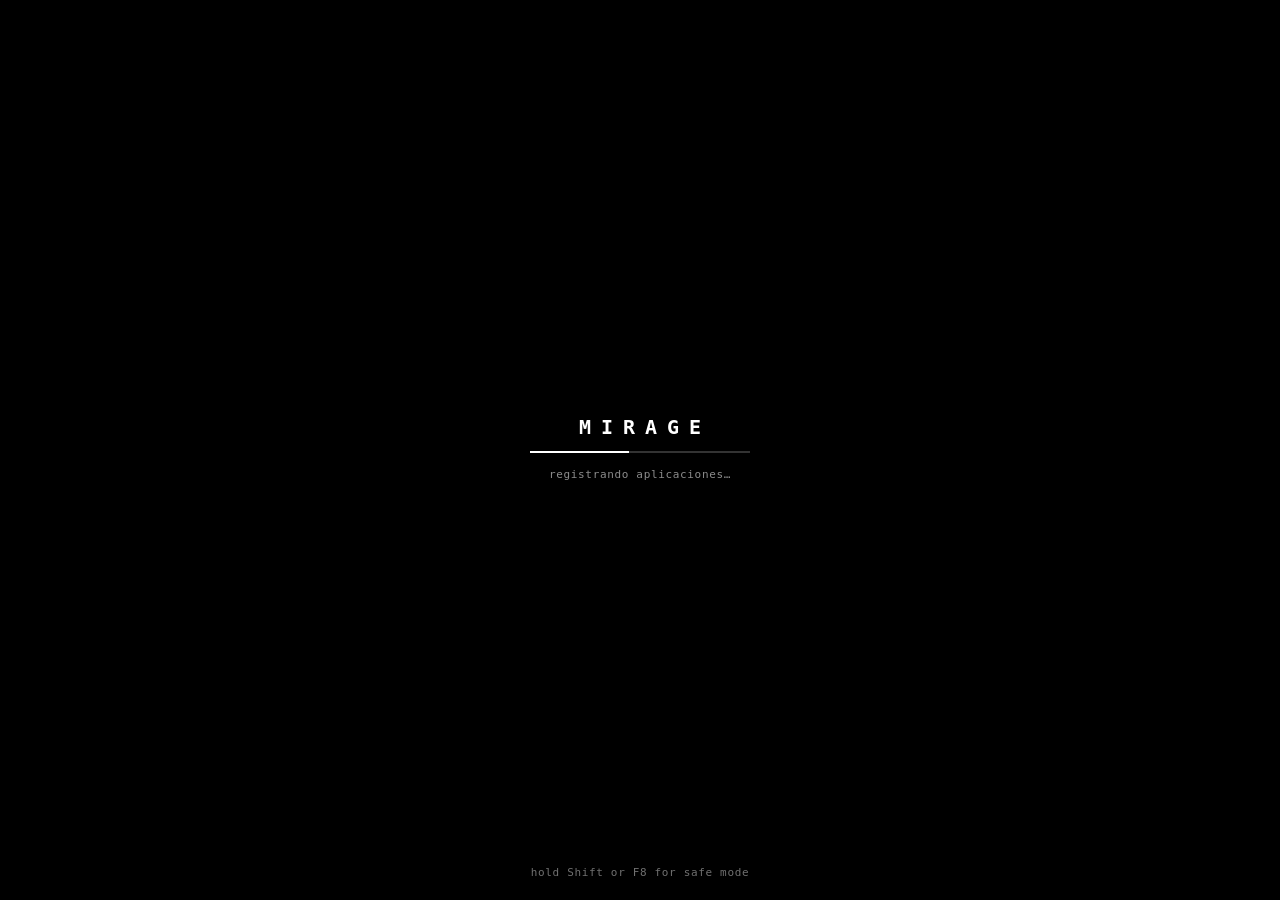
<file: index.html>
<!doctype html>
<html lang="en">
<head>
<meta charset="utf-8">
<meta name="viewport" content="width=device-width, initial-scale=1">
<title>Mirage</title>
<link rel="stylesheet" href="mirage/fabric.css">
</head>
<body>
<div id="mirage-root">
  <div id="world"><div id="plane"></div></div>
  <div id="chrome"></div>
  <div id="overlay"></div>
  <div id="splash">
    <div class="sp-name">Mirage</div>
    <div class="sp-bar"><i id="sp-fill"></i></div>
    <div class="sp-step" id="sp-step">starting</div>
    <div class="sp-hint">hold Shift or F8 for safe mode</div>
  </div>
</div>
<script src="mirage/substrate.js"></script>
<script src="mirage/cells.js"></script>
<script src="mirage/ignition.js"></script>
</body>
</html>
</file>
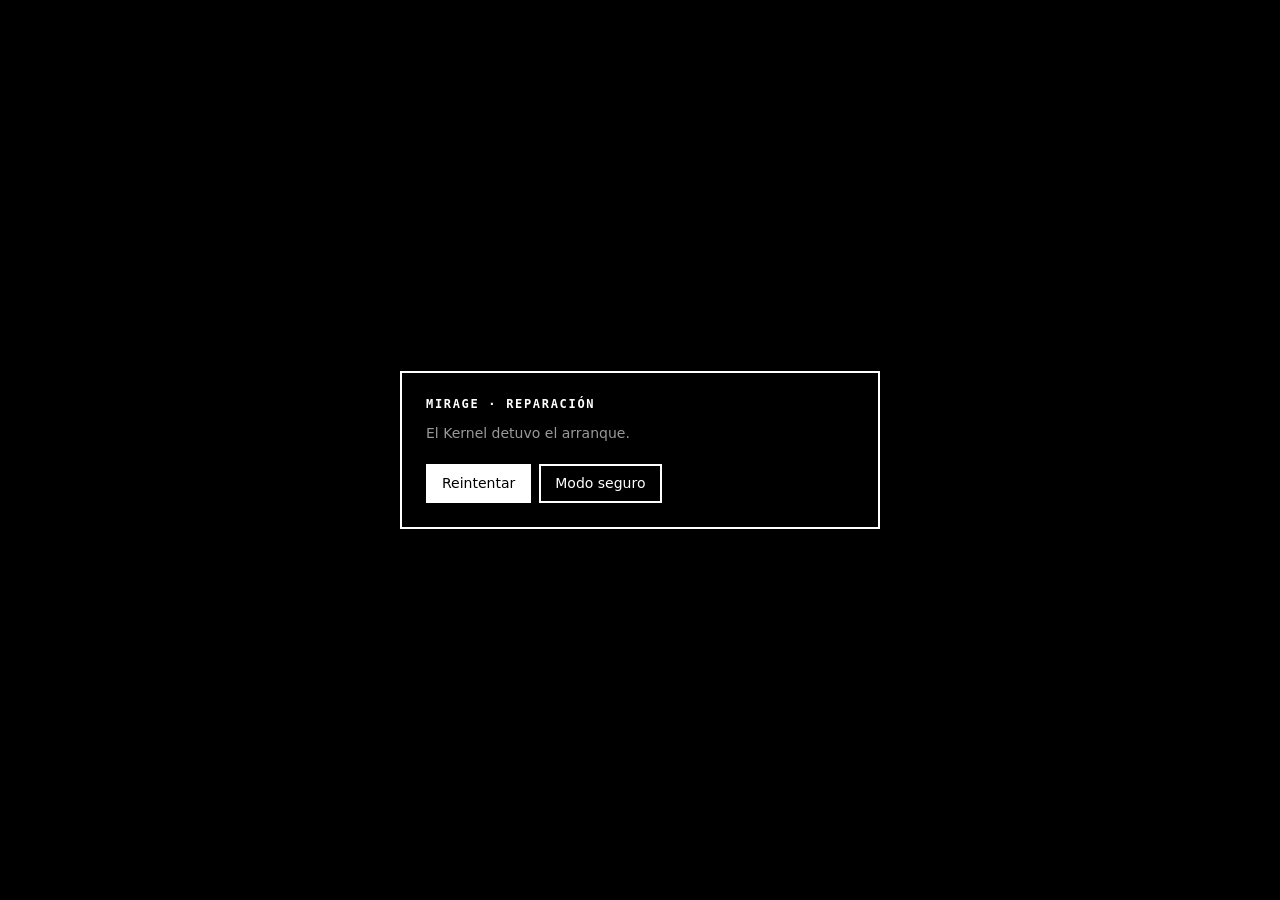
<file: repairboot.html>
<!doctype html>
<html lang="es"><head><meta charset="utf-8"><meta name="viewport" content="width=device-width, initial-scale=1">
<title>Mirage · Reparación</title>
<style>
  *{box-sizing:border-box;border-radius:0}
  body{margin:0;min-height:100vh;display:grid;place-items:center;background:#000;color:#fff;font:14px/1.5 ui-sans-serif,system-ui,sans-serif}
  main{width:min(480px,92vw);padding:24px;border:2px solid #fff}
  h1{margin:0 0 12px;font:600 12px/1.2 ui-monospace,Consolas,monospace;letter-spacing:.14em;text-transform:uppercase}
  p{margin:6px 0;color:rgba(255,255,255,.6)} code{color:#fff}
  button{margin:14px 8px 0 0;padding:7px 14px;border:2px solid #fff;background:transparent;color:#fff;cursor:pointer;font:inherit}
  button:hover,button.p{background:#fff;color:#000}
</style></head><body>
<main>
  <h1>Mirage · reparación</h1>
  <p id="why">El Kernel detuvo el arranque.</p>
  <button class="p" id="retry">Reintentar</button><button id="safe">Modo seguro</button>
</main>
<script>
  try {
    var f = JSON.parse(sessionStorage.getItem('huebos_boot_failure') || 'null');
    if (f) document.getElementById('why').innerHTML = 'Motivo: <code>' + f.reason + '</code>' + (f.message ? ' — ' + f.message : '');
  } catch (e) {}
  document.getElementById('retry').onclick = function () { sessionStorage.removeItem('huebos_boot_failure'); location.href = 'index.html'; };
  document.getElementById('safe').onclick = function () { sessionStorage.setItem('huebos_safe_mode', '1'); location.href = 'index.html'; };
</script>
</body></html>
</file>
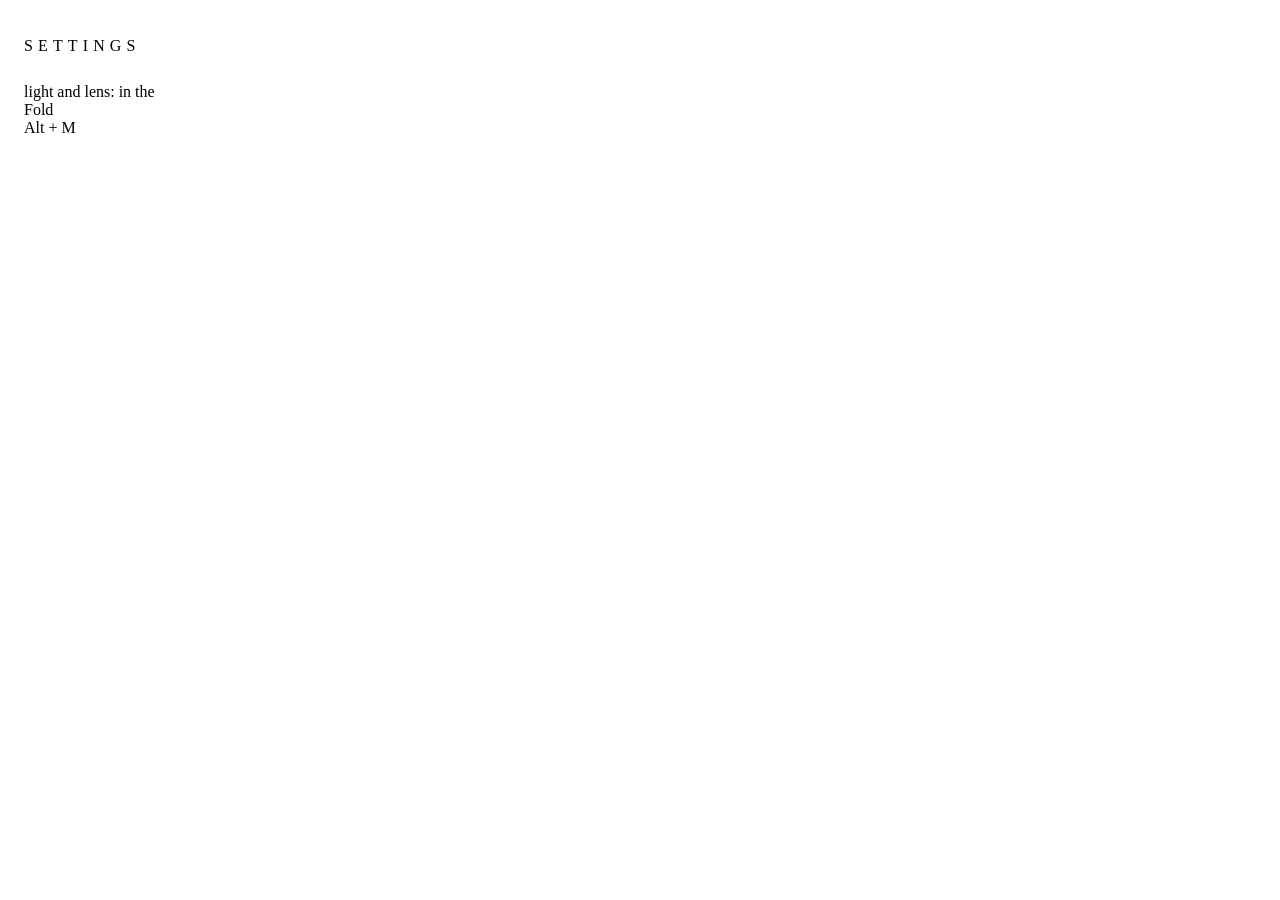
<file: apps/ajustes.html>
<!doctype html>
<html><head><meta charset="utf-8"><title>Settings</title>
<script type="application/json" id="wos-manifest">
{ "id": "config", "name": "Settings", "version": "0.3.0",
  "icon": "<svg xmlns='http://www.w3.org/2000/svg' viewBox='0 0 24 24'><path d='M4 7h9M19 7h1M4 17h1M11 17h9'/><circle cx='16' cy='7' r='2.5'/><circle cx='8' cy='17' r='2.5'/></svg>",
  "category": "system", "description": "The system notebook: profile, motion, covenants, shortcuts and status",
  "keywords": ["settings", "preferences", "configuration", "user", "profile", "permissions", "animations", "shortcuts"], "permissions": ["system.config"],
  "singleton": true, "winWidth": 680, "winHeight": 460 }
</script>
<style>
  html,body{overflow:hidden}
  body{display:flex}
  /* spine with tabs */
  .spine{width:176px;flex:none;display:flex;flex-direction:column;padding:16px 0;border-right:var(--bw) dashed var(--edge)}
  .spine h1{padding:0 16px 14px;font:600 12px/1 var(--mono);letter-spacing:.32em;text-transform:uppercase}
  .tab{display:flex;gap:10px;align-items:center;width:100%;padding:10px 16px;border:0;border-left:calc(var(--bw) * 2) solid transparent;
    text-align:left;font:12px/1 var(--mono);letter-spacing:.08em;text-transform:uppercase;color:var(--ink2)}
  /* marker: a dash; the selected tab shrinks it into a dot, the one before grows back into a dash */
  .dash{display:flex;align-items:center;justify-content:center;flex:none;width:18px;height:calc(var(--bw) * 3)}
  .dash i{display:block;width:100%;height:var(--bw);background:currentColor;opacity:.6;
    transition:width .28s cubic-bezier(.65,0,.35,1),height .28s cubic-bezier(.65,0,.35,1),opacity .28s}
  .tab.on .dash i{width:calc(var(--bw) * 3);height:calc(var(--bw) * 3);opacity:1}
  .tab:hover:not(:disabled){color:var(--ink);border-left-color:var(--edge)}
  .tab.on{background:transparent;color:var(--ink);border-left-color:var(--ink)}
  .sp{flex:1}
  .note{padding:0 16px;font:11px/1.5 var(--mono);color:var(--ink2)}
  /* page with ruled lines that draw themselves */
  .page{flex:1;min-width:0;overflow:auto;padding:20px 26px 30px}
  .page h2{margin:0 0 4px;font:600 20px/1.1 var(--mono);letter-spacing:.04em}
  .sub{margin:0 0 14px;color:var(--ink2);font:12px/1.5 var(--mono)}
  .line{position:relative;display:flex;align-items:center;gap:16px;min-height:52px;padding:10px 0}
  .line::after{content:"";position:absolute;left:0;right:0;bottom:0;border-bottom:var(--bw) dashed var(--line);
    transform-origin:left;animation:rule .45s cubic-bezier(.2,.8,.2,1) both;animation-delay:calc(var(--n, 0) * 70ms)}
  @keyframes rule{from{transform:scaleX(0)}}
  .hint{margin-top:2px;font:11px/1.4 var(--mono);color:var(--ink2)}
  .seal{width:56px;height:56px;flex:none;display:flex;align-items:center;justify-content:center;border:var(--bw) solid var(--ink);font:600 22px/1 var(--mono);transform:rotate(-3deg)}
  .row input{width:190px}
  /* switch */
  .sw{position:relative;width:46px;height:24px;padding:0;flex:none;border:var(--bw) solid var(--ink)}
  .sw::after{content:"";position:absolute;top:50%;left:4px;width:12px;height:12px;margin-top:-6px;background:var(--ink);transition:left .15s}
  .sw.on{background:var(--ink)} .sw.on::after{left:calc(100% - 16px);background:var(--bg)}
  .opts{display:flex}
  .opts button{margin:0 calc(var(--bw) * -1) 0 0}
  .kv{display:grid;grid-template-columns:auto 1fr;gap:8px 22px;font:12px/1.4 var(--mono);margin-top:6px}
  .kv span:nth-child(odd){color:var(--ink2);text-transform:uppercase;letter-spacing:.06em}
  .keys{display:grid;grid-template-columns:auto 1fr;gap:10px 20px;align-items:baseline;margin-top:6px;font-size:13px}
  kbd{display:inline-block;padding:0 6px;border:var(--bw) solid var(--edge);font:11px/1.6 var(--mono)}
  .pact{display:flex;align-items:center;gap:8px;padding:10px 0;border-bottom:var(--bw) dashed var(--line);flex-wrap:wrap}
  .pact .tag{cursor:pointer} .pact .tag:hover{background:var(--ink);color:var(--cell-bg);border-color:var(--ink)}
</style></head>
<body>
  <nav class="spine"><h1>Settings</h1><div id="tabs"></div><div class="sp"></div>
    <div class="note">light and lens: in the Fold<br>Alt + M</div></nav>
  <main class="page" id="page"></main>
<script>
  const $ = id => document.getElementById(id);
  const E = s => String(s ?? '').replace(/[&<>"']/g, c => ({ '&': '&amp;', '<': '&lt;', '>': '&gt;', '"': '&quot;', "'": '&#39;' }[c]));
  const DESC = { 'fs.read': 'read files', 'fs.write': 'write files', 'fs.delete': 'delete files', 'notifications.send': 'alerts', 'proc.kill': 'close processes', 'system.config': 'settings', 'app.install': 'install' };
  const KEYS = [['Ctrl + Space', 'opens the Wish'], ['Alt + M', 'opens the Fold (menu)'], ['any letter', 'types straight into the Wish'],
    ['Esc', 'see the whole table'], ['+  −  0', 'zoom the Table; 0 goes back to 100 %'], ['← ↑ → ↓', 'pan the Table'],
    ['double click', 'on a bar: enter the cell · on the background: see all'], ['Shift / F8', 'at startup: safe mode']];
  const TABS = [['profile', 'Profile'], ['motion', 'Motion'], ['covenants', 'Covenants'], ['shortcuts', 'Shortcuts'], ['system', 'System']];
  const fmtUp = s => s < 60 ? s + ' s' : s < 3600 ? Math.floor(s / 60) + ' min' : Math.floor(s / 3600) + ' h ' + Math.floor(s % 3600 / 60) + ' min';

  const head = (t, s) => `<h2>${t}</h2><p class="sub">${s}</p>`;
  const line = (n, label, hint, ctl) => `<div class="line" style="--n:${n}"><div class="grow"><div>${label}</div>${hint ? `<div class="hint">${hint}</div>` : ''}</div>${ctl}</div>`;
  const sw = (k, on) => `<button class="sw${on ? ' on' : ''}" data-sw="${k}" role="switch" aria-checked="${on}"></button>`;

  async function infoHtml() {
    const i = await Mirage.sys.info();
    return [['kernel', i.kernel], ['build', i.build], ['mirage', i.mirage], ['session', '#' + i.session.count], ['uptime', fmtUp(i.uptime)],
      ['cells / catalog', `${i.cells} / ${i.apps}`], ['safe mode', i.safeMode ? 'yes' : 'no']].map(([k, v]) => `<span>${k}</span><span>${E(v)}</span>`).join('');
  }

  const PAGES = {
    async profile() {
      const u = await Mirage.sys.profile();
      const ini = (u?.name || '?').trim().slice(0, 2).toUpperCase();
      return head('Profile', 'who you are to the system') +
        `<div class="line" style="--n:0"><div class="seal">${E(ini)}</div><div class="grow"><b>${E(u?.name || 'no session')}</b><div class="hint">role ${E(u?.role || '—')} · id ${E(u?.id || '—')}</div></div></div>` +
        line(1, 'Name', 'shown in the Pulse and on the Lock screen', `<div class="row"><input id="nm" value="${E(u?.name || '')}" maxlength="40"><button id="sv" class="primary">Save</button></div>`);
    },
    async motion() {
      const on = (await Mirage.store.get('anim', true)) !== false, sp = +(await Mirage.store.get('speed', 1)) || 1;
      return head('Motion', 'how cells appear and go away') +
        line(0, 'Animations', 'dot → line → sheet, and back when closing', sw('anim', on)) +
        line(1, 'Speed', '1× = half a second', `<div class="opts">${[0.5, 1, 1.5, 2].map(v => `<button class="${v === sp ? 'on' : ''}" data-speed="${v}">${v}×</button>`).join('')}</div>`) +
        line(2, 'Reduced motion', 'if your system asks for it, animations switch off by themselves', '<span class="tag">automatic</span>');
    },
    async covenants() {
      const g = (await Mirage.sys.grants()).filter(x => x.granted.length || x.requested.length);
      return head('Covenants', 'what each third-party cell may do') + (g.length
        ? g.map(x => `<div class="pact"><b>${E(x.name)}</b>${x.granted.map(p => `<span class="tag" data-app="${E(x.appId)}" data-perm="${E(p)}" title="Revoke">${E(DESC[p] || p)} ×</span>`).join('')}${x.requested.map(p => `<span class="tag" style="opacity:.5">asked: ${E(DESC[p] || p)}</span>`).join('')}</div>`).join('')
        : '<p class="muted" style="font:12px var(--mono)">no third-party cell has asked for anything</p>');
    },
    async shortcuts() { return head('Shortcuts', 'the whole system at a glance') + `<div class="keys">${KEYS.map(([k, d]) => `<span><kbd>${k}</kbd></span><span>${d}</span>`).join('')}</div>`; },
    async system() { return head('System', 'live status') + `<div class="kv" id="info">${await infoHtml()}</div>`; },
  };

  let cur = 'profile', seq = 0;
  async function show() {
    const my = ++seq;
    /* built once and only toggled afterwards, so the dash ↔ dot transition can play */
    if (!$('tabs').children.length) $('tabs').innerHTML = TABS.map(([id, n]) => `<button class="tab" data-tab="${id}"><span class="dash"><i></i></span>${n}</button>`).join('');
    $('tabs').querySelectorAll('.tab').forEach(b => b.classList.toggle('on', b.dataset.tab === cur));
    const html = await PAGES[cur]();
    if (my !== seq) return;
    $('page').innerHTML = html; $('page').scrollTop = 0;
  }

  document.addEventListener('click', async e => {
    const t = e.target.closest('[data-tab],[data-sw],[data-speed],[data-perm],#sv'); if (!t) return;
    try {
      if (t.dataset.tab) { cur = t.dataset.tab; show(); }
      else if (t.dataset.sw) { const nv = !t.classList.contains('on'); await Mirage.store.set(t.dataset.sw, nv); t.classList.toggle('on', nv); t.setAttribute('aria-checked', nv); }
      else if (t.dataset.speed) { await Mirage.store.set('speed', +t.dataset.speed); document.querySelectorAll('[data-speed]').forEach(b => b.classList.toggle('on', b === t)); }
      else if (t.dataset.perm) { await Mirage.sys.revoke(t.dataset.app, t.dataset.perm); show(); }
      else if (t.id === 'sv') { await Mirage.sys.updateProfile({ name: $('nm').value }); show(); }
    } catch (err) { alert(err.message); }
  });

  Mirage.ready.then(() => {
    show();
    setInterval(async () => { if (cur === 'system' && $('info')) $('info').innerHTML = await infoHtml(); }, 5000);
    Mirage.on('k:permissions:granted', () => cur === 'covenants' && show());
    Mirage.on('k:permissions:revoked', () => cur === 'covenants' && show());
  });
</script></body></html>
</file>
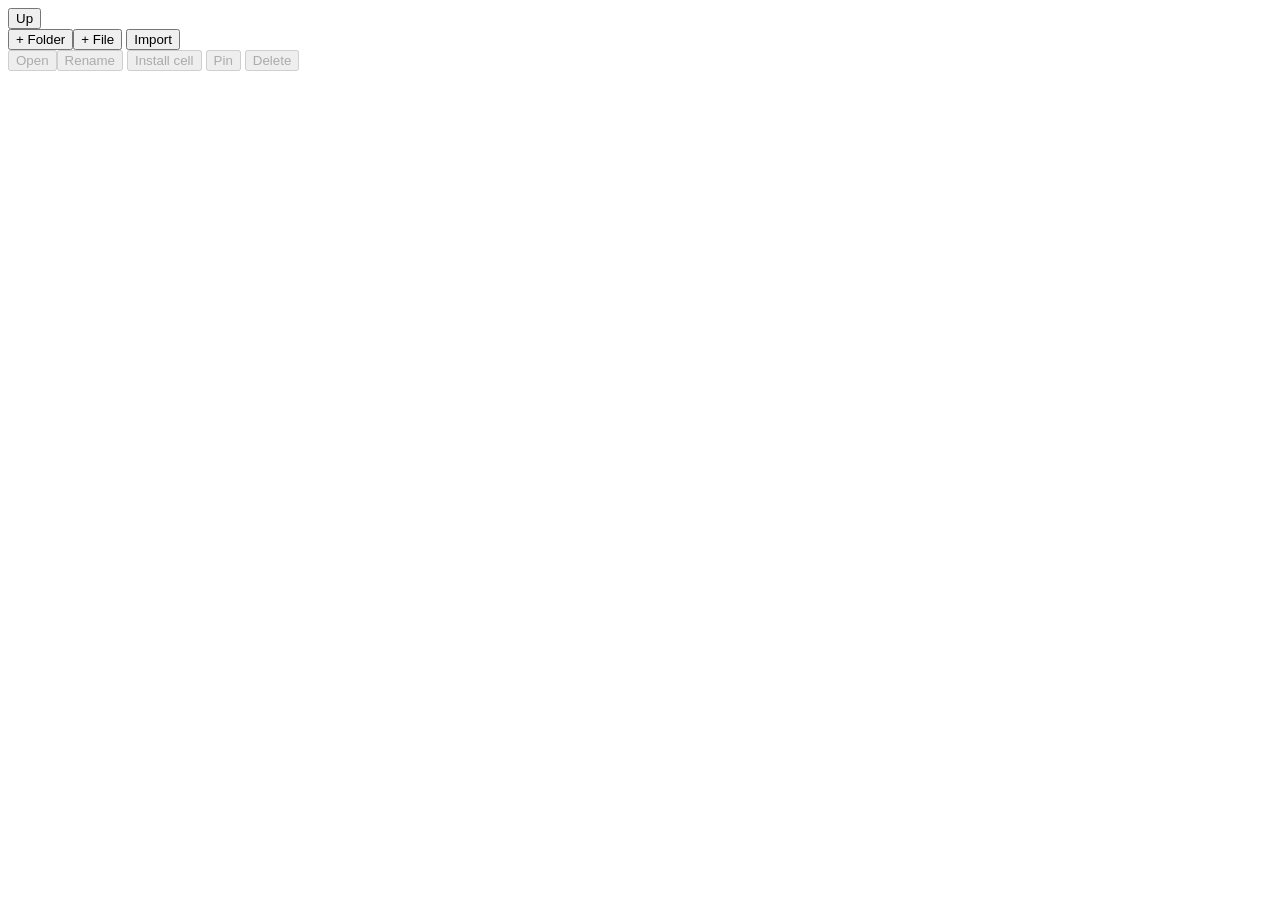
<file: apps/archivos.html>
<!doctype html>
<html><head><meta charset="utf-8"><title>Files</title>
<script type="application/json" id="wos-manifest">
{ "id": "files", "name": "Files", "version": "0.2.0",
  "icon": "<svg xmlns='http://www.w3.org/2000/svg' viewBox='0 0 24 24'><path d='M3 6h7l2 2h9v11H3z'/></svg>",
  "category": "system", "description": "Browse, create, move and install from /device",
  "keywords": ["folders", "explorer", "files", "documents"], "permissions": ["fs.read", "fs.write", "fs.delete"],
  "singleton": false, "winWidth": 640, "winHeight": 460 }
</script>
<style>
  body{display:flex;flex-direction:column}
  #crumbs{flex:1;min-width:0;display:flex;gap:2px;overflow:hidden;font:12px var(--mono)}
  #crumbs a{cursor:pointer;padding:2px 5px;white-space:nowrap} #crumbs a:hover{background:var(--ink);color:var(--cell-bg)}
  #list{flex:1;overflow:auto}
  .it{display:flex;gap:12px;align-items:baseline;padding:6px 14px;cursor:default;user-select:none;border-bottom:var(--bw) solid transparent}
  .it:hover{background:var(--panel)} .it.sel{background:var(--ink);color:var(--cell-bg)}
  .it .k{width:4ch;font:10px var(--mono);letter-spacing:.06em;text-transform:uppercase;opacity:.55}
  .it .n{flex:1;min-width:0;overflow:hidden;text-overflow:ellipsis;white-space:nowrap}
  .it small{font:11px var(--mono);opacity:.6}
  #ask{display:none;gap:8px;padding:8px 10px;border-top:var(--bw) solid var(--ink)} #ask.on{display:flex}
  #ask input{flex:1}
  #empty{padding:30px;font:12px var(--mono)}
  .foot{border-top:var(--bw) solid var(--line);border-bottom:0}
</style></head>
<body>
  <div class="bar">
    <button id="up">Up</button>
    <div id="crumbs"></div>
    <button id="nf">+ Folder</button><button id="nt">+ File</button>
    <button id="up2" title="Import from your computer">Import</button><input id="file" type="file" multiple hidden>
  </div>
  <div id="list"></div>
  <div class="bar foot">
    <button id="open" disabled>Open</button><button id="ren" disabled>Rename</button>
    <button id="inst" disabled title="Register this .html as a cell">Install cell</button>
    <button id="pin" disabled title="Put it on the Table as a scrap">Pin</button>
    <button id="del" class="danger" disabled>Delete</button><span id="msg" class="muted grow" style="text-align:right;font:11px var(--mono)"></span>
  </div>
  <form id="ask"><input id="askin" autocomplete="off"><button class="primary">OK</button><button type="button" id="askx">Cancel</button></form>
<script>
  const $ = id => document.getElementById(id);
  let cwd = '/device', sel = null, items = [];
  const join = (a, b) => (a === '/' ? '' : a) + '/' + b;
  const upOf = p => p.replace(/\/[^/]+$/, '') || '/device';
  const kind = it => it.type === 'dir' ? 'dir' : it.type === 'shortcut' ? 'lnk' : (it.name.split('.').pop().slice(0, 4) || 'file');
  const msg = s => { $('msg').textContent = s || ''; if (s) setTimeout(() => { if ($('msg').textContent === s) $('msg').textContent = ''; }, 3500); };
  const fmt = n => n < 1024 ? n + ' B' : n < 1048576 ? (n / 1024).toFixed(1) + ' KB' : (n / 1048576).toFixed(1) + ' MB';

  async function go(p) {
    cwd = p; sel = null;
    try { items = await Mirage.fs.list(p); } catch (e) { items = []; msg(e.message); }
    render();
    Mirage.cell.setTitle(p === '/device' ? 'Files' : p.split('/').pop());
  }
  function render() {
    const parts = cwd.split('/').filter(Boolean);
    $('crumbs').innerHTML = parts.map((s, i) => `<a data-p="/${parts.slice(0, i + 1).join('/')}">${s}</a>`).join('<span class="muted">/</span>');
    $('list').innerHTML = items.length ? items.map(it =>
      `<div class="it${sel === it.id ? ' sel' : ''}" data-id="${it.id}"><span class="k">${kind(it)}</span><span class="n">${it.name}${it.type === 'dir' ? '/' : ''}</span><small>${it.type === 'dir' ? '' : fmt(it.size)}</small></div>`).join('')
      : '<div id="empty" class="muted">empty folder</div>';
    const cur = items.find(i => i.id === sel);
    $('open').disabled = $('ren').disabled = $('del').disabled = $('pin').disabled = !cur;
    $('inst').disabled = !(cur && /\.html?$/i.test(cur.name));
    $('up').disabled = cwd === '/device';
  }
  const open = async it => { if (it.type === 'dir') go(it.id); else { const r = await Mirage.fs.open(it.id); if (r && r.ok === false) msg('no app for that file type'); } };

  $('list').addEventListener('click', e => { const r = e.target.closest('.it'); sel = r ? r.dataset.id : null; render(); });
  $('list').addEventListener('dblclick', e => { const r = e.target.closest('.it'); if (r) open(items.find(i => i.id === r.dataset.id)); });
  $('crumbs').addEventListener('click', e => { const a = e.target.closest('a'); if (a) go(a.dataset.p); });
  $('up').onclick = () => go(upOf(cwd));
  $('open').onclick = () => open(items.find(i => i.id === sel));

  /* Inline mini-dialog (native prompt() would break the aesthetic) */
  function ask(label, def = '') {
    return new Promise(res => {
      $('ask').classList.add('on'); $('askin').placeholder = label; $('askin').value = def; $('askin').focus(); $('askin').select();
      const done = v => { $('ask').classList.remove('on'); $('ask').onsubmit = $('askx').onclick = null; res(v); };
      $('ask').onsubmit = e => { e.preventDefault(); done($('askin').value.trim() || null); };
      $('askx').onclick = () => done(null);
    });
  }
  const guard = f => async (...a) => { try { await f(...a); } catch (e) { msg(e.message); } };
  $('nf').onclick = guard(async () => { const n = await ask('folder name'); if (n) await Mirage.fs.mkdir(join(cwd, n)); });
  $('nt').onclick = guard(async () => { const n = await ask('file name', 'new.txt'); if (n) await Mirage.fs.write(join(cwd, n), ''); });
  $('ren').onclick = guard(async () => {
    const it = items.find(i => i.id === sel); const n = await ask('new name', it.name);
    if (n && n !== it.name) await Mirage.fs.move(it.id, join(cwd, n));
  });
  $('del').onclick = guard(async () => {
    const it = items.find(i => i.id === sel); const n = await ask(`type "delete" to remove ${it.name}`);
    if (n === 'delete') await Mirage.fs.remove(it.id, true);
  });
  $('inst').onclick = guard(async () => { const r = await Mirage.cell.install(sel); msg(`cell installed: ${r.name}`); });
  $('pin').onclick = guard(async () => { await Mirage.scraps.pin(sel); msg('pinned to the table'); });
  $('up2').onclick = () => $('file').click();
  $('file').onchange = guard(async () => {
    for (const f of $('file').files) {
      const path = join(cwd, f.name);
      if (/^text\/|json|javascript|xml/.test(f.type) || /\.(txt|md|js|json|html?|css|csv|log)$/i.test(f.name)) await Mirage.fs.write(path, await f.text());
      else await Mirage.fs.writeBinary(path, await f.arrayBuffer(), f.type || 'application/octet-stream');
    }
    $('file').value = ''; msg('imported');
  });

  const refresh = ev => { const p = ev && (ev.path || ev.dst || ev.src); if (!p || p.startsWith(cwd + '/') || p === cwd) go(cwd); };
  Mirage.ready.then(info => {
    go(info.args.startPath && info.args.startPath.startsWith('/device') ? info.args.startPath : '/device');
    for (const t of ['k:fs:write', 'k:fs:remove', 'k:fs:mkdir', 'k:fs:move']) Mirage.on(t, refresh);
  });
  Mirage.on('args', a => { if (a && a.startPath) go(a.startPath); });
  Mirage.contextMenu(ev => {
    const row = ev.target.closest('.it'), it = row && items.find(i => i.id === row.dataset.id);
    if (!it) return [
      { label: 'New folder', run: () => $('nf').onclick() },
      { label: 'New file', run: () => $('nt').onclick() },
      ...(cwd !== '/device' ? [{ sep: true }, { label: 'Up one level', run: () => go(upOf(cwd)) }] : []),
    ];
    sel = it.id; render();
    return [
      { label: it.type === 'dir' ? 'Open folder' : 'Open', hint: 'dbl click', run: () => open(it) },
      { label: 'Rename', run: () => $('ren').onclick() },
      { sep: true },
      { label: 'Pin to the table', run: guard(async () => { await Mirage.scraps.pin(it.id); msg('pinned to the table'); }) },
      ...(/\.html?$/i.test(it.name) ? [{ label: 'Install as cell', run: () => $('inst').onclick() }] : []),
      { sep: true },
      { label: 'Delete', danger: true, items: [{ label: 'Yes, delete it', danger: true, run: guard(async () => { await Mirage.fs.remove(it.id, true); }) }] },
    ];
  });
</script></body></html>
</file>
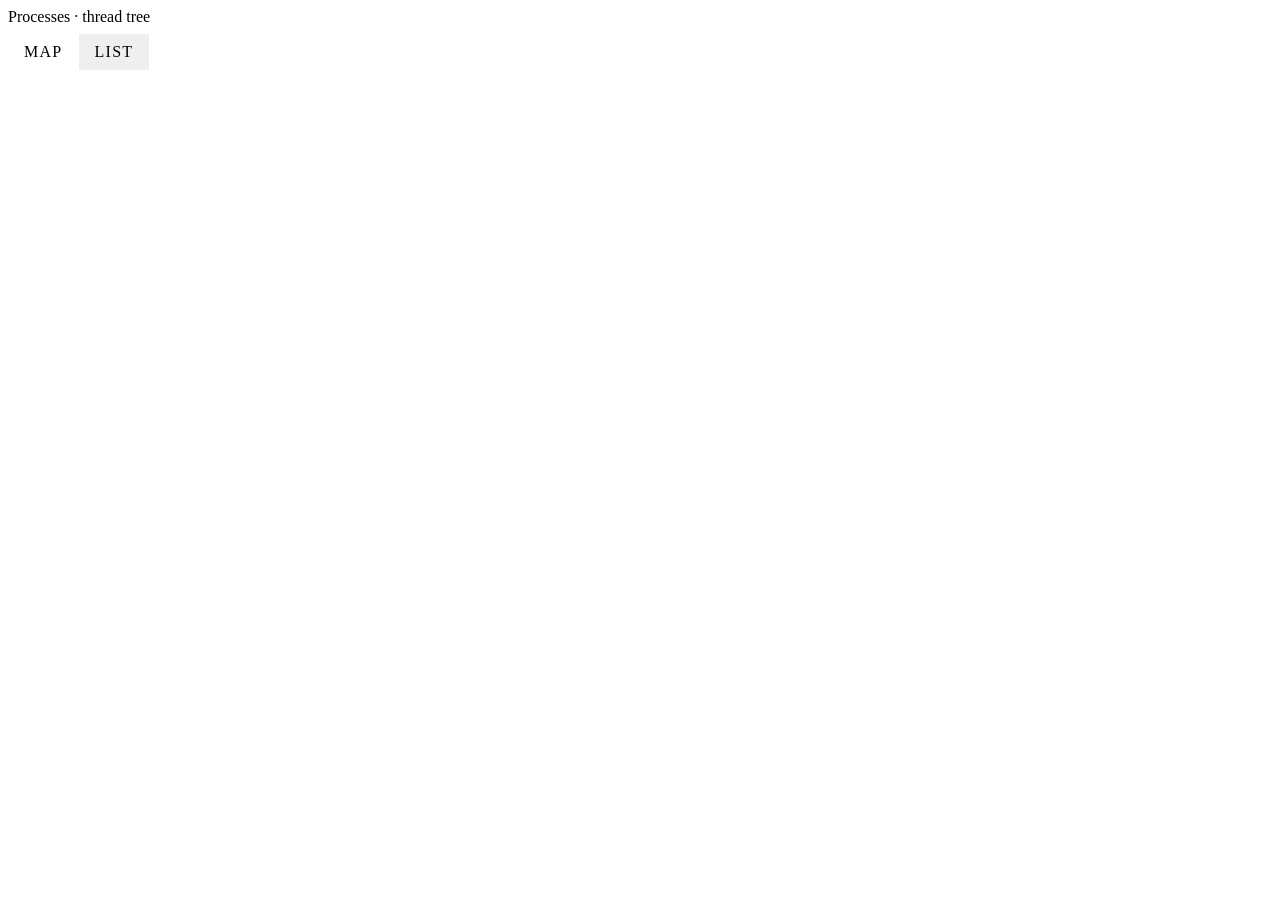
<file: apps/constelacion.html>
<!doctype html>
<html><head><meta charset="utf-8"><title>Constellation</title>
<script type="application/json" id="wos-manifest">
{ "id": "constellation", "name": "Constellation", "version": "0.2.0",
  "icon": "<svg xmlns='http://www.w3.org/2000/svg' viewBox='0 0 24 24'><circle cx='6' cy='7' r='2'/><circle cx='18' cy='6' r='2'/><circle cx='12' cy='17' r='2'/><path d='M8 7.4l8-1M7 9l4 6M17 8l-4 7'/></svg>",
  "category": "system", "description": "A map of cells, threads, files and time, plus the process and module list",
  "keywords": ["map", "graph", "constellation", "processes", "tasks", "manager", "task manager", "modules", "kill"], "permissions": ["proc.kill", "system.config", "fs.read"],
  "singleton": true, "winWidth": 760, "winHeight": 520 }
</script>
<style>
    body{display:flex;flex-direction:column;overflow:hidden}
  .label{margin:16px 0 8px} .label:first-child{margin-top:0}
  .p{display:flex;align-items:center;gap:10px;padding:5px 8px} .p:hover{background:var(--panel)}
  .p .n{flex:1;min-width:0;overflow:hidden;text-overflow:ellipsis;white-space:nowrap}
  .tree{border-left:var(--bw) solid var(--line);margin-left:12px;padding-left:6px}
  .pid{color:var(--ink2);font:11px var(--mono);min-width:4ch;font-variant-numeric:tabular-nums}
  button{padding:1px 9px;font-size:12px}
  .k{font:10px var(--mono);letter-spacing:.06em;text-transform:uppercase;color:var(--ink2);min-width:11ch}
  #list{flex:1;min-height:0;overflow:auto;padding:14px 16px 22px}
  #list[hidden],#mapbox[hidden]{display:none}
  .tabs{display:flex;align-items:center;flex:none;border-bottom:var(--bw) solid var(--line)}
  .tabs button{border:0;padding:9px 16px;font:11px var(--mono);letter-spacing:.08em;text-transform:uppercase;color:var(--ink2)}
  .tabs button.on{background:var(--ink);color:var(--cell-bg)}
  #mapinfo{padding:0 12px;font:11px var(--mono)}
  #mapbox{position:relative;flex:1;min-height:0;overflow:hidden}
  #map{position:absolute;inset:0;width:100%;height:100%;display:block;cursor:grab;touch-action:none}
  #map.dragging{cursor:grabbing}
  #tip{position:absolute;pointer-events:none;max-width:280px;padding:6px 8px;background:var(--panel-solid);border:var(--bw) solid var(--ink);font:11px/1.5 var(--mono);white-space:pre-wrap;word-break:break-all}
  #tip[hidden]{display:none}
  #mapbar{position:absolute;left:10px;bottom:10px;display:flex;gap:6px}
  #mapbar button{padding:2px 10px;font:11px var(--mono);letter-spacing:.06em;text-transform:uppercase;background:var(--cell-bg)}
</style></head>
<body>
  <div class="label">Processes · thread tree</div><div id="procs"></div>
  <div class="tabs"><button id="tm" class="on">Map</button><button id="tl">List</button><span class="grow"></span><span id="mapinfo" class="muted"></span></div>
  <div id="mapbox">
    <canvas id="map"></canvas><div id="tip" hidden></div>
    <div id="mapbar"><button id="bs">Services</button><button id="bf" class="on">Files</button><button id="bfit">Fit</button></div>
  </div>
  <div id="list" hidden>
    <div class="label">Processes · thread tree</div><div id="procs"></div>
    <div class="label">Shell modules · protected Kernel processes</div><div id="mods"></div>
  </div>
<script>
  const $ = id => document.getElementById(id);
  const esc = s => String(s).replace(/[&<>]/g, c => ({ '&': '&amp;', '<': '&lt;', '>': '&gt;' }[c]));
  const age = t => { const s = (Date.now() - t) / 1000 | 0; return s < 60 ? s + 's' : s < 3600 ? (s / 60 | 0) + 'm' : (s / 3600 | 0) + 'h'; };

  function node(p, byId) {
    const kids = p.children.map(id => byId[id]).filter(Boolean);
    return `<div class="p"><span class="pid">${p.pid}</span><span class="n">${esc(p.title)}${p.window ? '' : ' <span class="muted">· service</span>'}</span>
      <span class="muted" style="font:11px var(--mono)">${age(p.spawnedAt)}</span>${p.protected ? '<span class="tag">protected</span>' : `<button class="danger" data-kill="${p.pid}">Close</button>`}</div>` +
      (kids.length ? `<div class="tree">${kids.map(k => node(k, byId)).join('')}</div>` : '');
  }
  async function render() {
    const procs = await Mirage.sys.procs();
    const byId = Object.fromEntries(procs.map(p => [p.pid, p]));
    const roots = procs.filter(p => p.parentPid === null && !p.protected);
    $('procs').innerHTML = roots.length ? roots.map(p => node(p, byId)).join('') : '<div class="muted" style="padding:8px;font:12px var(--mono)">no cell is open</div>';
    const mods = await Mirage.sys.modules();
    $('mods').innerHTML = mods.map(m => `<div class="p"><span class="k">${m.kind}</span><span class="n">${esc(m.name || m.id)}</span><span class="pid">pid ${m.pid}</span><button data-restart="${esc(m.path)}">Restart</button></div>`).join('');
  }
  document.addEventListener('click', async e => {
    const k = e.target.closest('[data-kill]'), r = e.target.closest('[data-restart]');
    if (!k && !r) return;
    try {
      if (k) await Mirage.sys.kill(+k.dataset.kill);
      else if (r) { r.textContent = '…'; await Mirage.sys.restartModule(r.dataset.restart); }
    } catch (err) { alert(err.message); }
    render();
  });
  Mirage.ready.then(() => { render(); for (const t of ['k:procs:spawn', 'k:procs:kill', 'k:modules:started', 'k:modules:stopped']) Mirage.on(t, render); setInterval(render, 4000); });
</script>
<script src="constelacion-mapa.js?v=1"></script>
</body></html>
</file>
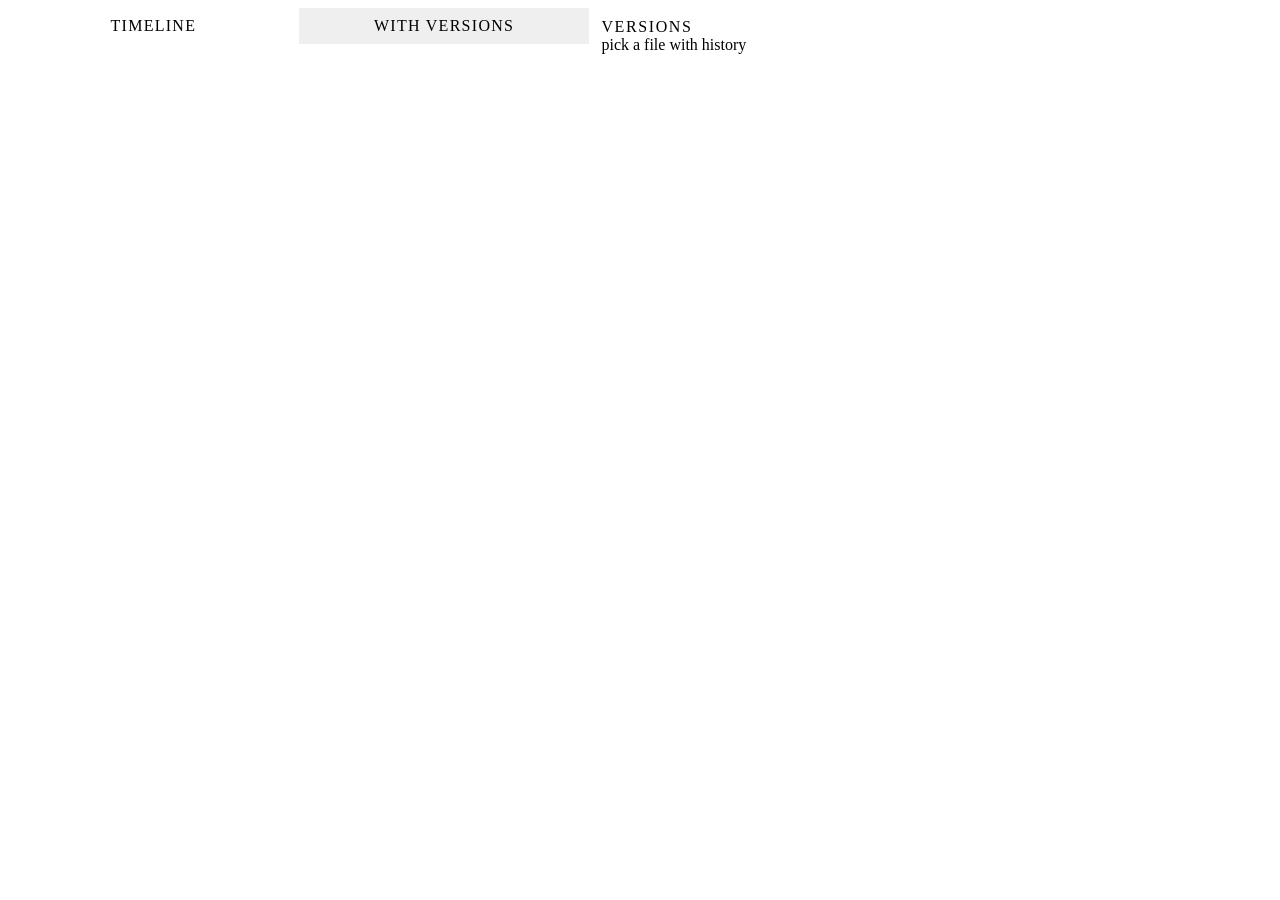
<file: apps/cronica.html>
<!doctype html>
<html><head><meta charset="utf-8"><title>Chronicle</title>
<script type="application/json" id="wos-manifest">
{ "id": "chronicle", "name": "Chronicle", "version": "0.2.0",
  "icon": "<svg xmlns='http://www.w3.org/2000/svg' viewBox='0 0 24 24'><circle cx='12' cy='12' r='9'/><path d='M12 7v5l3 2'/></svg>",
  "category": "system", "description": "Everything that has happened in the system, and how to go back",
  "keywords": ["history", "versions", "undo", "timeline", "time"], "permissions": ["fs.read", "fs.write"],
  "singleton": true, "winWidth": 700, "winHeight": 460 }
</script>
<style>
  body{display:flex}
  .col{display:flex;flex-direction:column;min-height:0}
  #left{width:46%;border-right:var(--bw) solid var(--line)} #right{flex:1}
  .tabs{display:flex;border-bottom:var(--bw) solid var(--line)}
  .tabs button{flex:1;border:0;padding:9px;font:11px var(--mono);letter-spacing:.08em;text-transform:uppercase;color:var(--ink2)}
  .tabs button.on{background:var(--ink);color:var(--cell-bg)}
  .scroll{flex:1;overflow:auto}
  .e{display:flex;gap:10px;padding:7px 12px;border-bottom:var(--bw) solid var(--line);cursor:default;align-items:baseline}
  .e:hover{background:var(--panel)} .e.sel{background:var(--ink);color:var(--cell-bg)}
  .e small{margin-left:auto;white-space:nowrap;font:11px var(--mono);opacity:.6} .e .t{min-width:0;overflow:hidden;text-overflow:ellipsis;white-space:nowrap}
  .k{font:10px var(--mono);letter-spacing:.06em;text-transform:uppercase;min-width:6ch;opacity:.55}
  .rev{padding:10px 12px;border-bottom:var(--bw) solid var(--line)}
  .rev pre{margin:8px 0 0;padding:8px;border:var(--bw) solid var(--line);max-height:110px;overflow:auto;white-space:pre-wrap;font:12px var(--mono)}
  .head{padding:10px 12px;border-bottom:var(--bw) solid var(--line)} .head b{font:11px var(--mono);letter-spacing:.1em;text-transform:uppercase}
  .empty{padding:26px;font:12px var(--mono)}
</style></head>
<body>
  <div id="left" class="col">
    <div class="tabs"><button id="tl" class="on">Timeline</button><button id="tf">With versions</button></div>
    <div id="lst" class="scroll"></div>
  </div>
  <div id="right" class="col">
    <div class="head"><b>Versions</b><div class="muted" id="rp" style="font:12px var(--mono)">pick a file with history</div></div>
    <div id="revs" class="scroll"></div>
  </div>
<script>
  const $ = id => document.getElementById(id);
  let mode = 'tl', cur = null;
  const hh = t => new Date(t).toLocaleTimeString('en-GB', { hour: '2-digit', minute: '2-digit', second: '2-digit' });
  const esc = s => String(s).replace(/[&<>"]/g, c => ({ '&': '&amp;', '<': '&lt;', '>': '&gt;', '"': '&quot;' }[c]));

  async function renderList() {
    $('tl').classList.toggle('on', mode === 'tl'); $('tf').classList.toggle('on', mode === 'tf');
    if (mode === 'tl') {
      const log = await Mirage.chronicle.log(250);
      $('lst').innerHTML = log.length ? log.map(e => `<div class="e${e.path === cur ? ' sel' : ''}" data-p="${esc(e.path || '')}"><span class="k">${e.kind}</span><span class="t">${esc(e.text)}${e.n > 1 ? ' ×' + e.n : ''}</span><small>${hh(e.t)}</small></div>`).join('')
        : '<div class="empty muted">nothing has happened yet</div>';
    } else {
      const ps = await Mirage.chronicle.paths();
      $('lst').innerHTML = ps.length ? ps.map(p => `<div class="e${p.path === cur ? ' sel' : ''}" data-p="${esc(p.path)}"><span class="t">${esc(p.path)}</span><small>${p.count} v · ${hh(p.last)}</small></div>`).join('')
        : '<div class="empty muted">no text file has versions yet</div>';
    }
  }
  async function showRevs(path) {
    cur = path;
    $('rp').textContent = path;
    const revs = await Mirage.chronicle.revisions(path);
    $('revs').innerHTML = revs.length ? revs.map((r, i) =>
      `<div class="rev"><div class="row"><b>${i === 0 ? 'most recent' : hh(r.t)}</b><span class="muted">${r.size} chars</span><span class="grow"></span>${i === 0 ? '' : `<button data-t="${r.t}" class="primary">Restore</button>`}</div><pre>${esc(r.content.slice(0, 600))}</pre></div>`).join('')
      : '<div class="empty muted">no saved versions for this file</div>';
    renderList();
  }
  $('tl').onclick = () => { mode = 'tl'; renderList(); };
  $('tf').onclick = () => { mode = 'tf'; renderList(); };
  $('lst').addEventListener('click', e => { const r = e.target.closest('.e'); if (r && r.dataset.p) showRevs(r.dataset.p); });
  $('revs').addEventListener('click', async e => {
    const b = e.target.closest('[data-t]'); if (!b || !cur) return;
    try { await Mirage.chronicle.restore(cur, +b.dataset.t); showRevs(cur); } catch (err) { alert(err.message); }
  });

  Mirage.ready.then(info => {
    renderList();
    if (info.args.path) { mode = 'tf'; showRevs(info.args.path); }
    Mirage.on('chronicle:entry', () => { renderList(); if (cur) showRevs(cur); });
  });
  Mirage.on('args', a => { if (a && a.path) showRevs(a.path); });
</script></body></html>
</file>
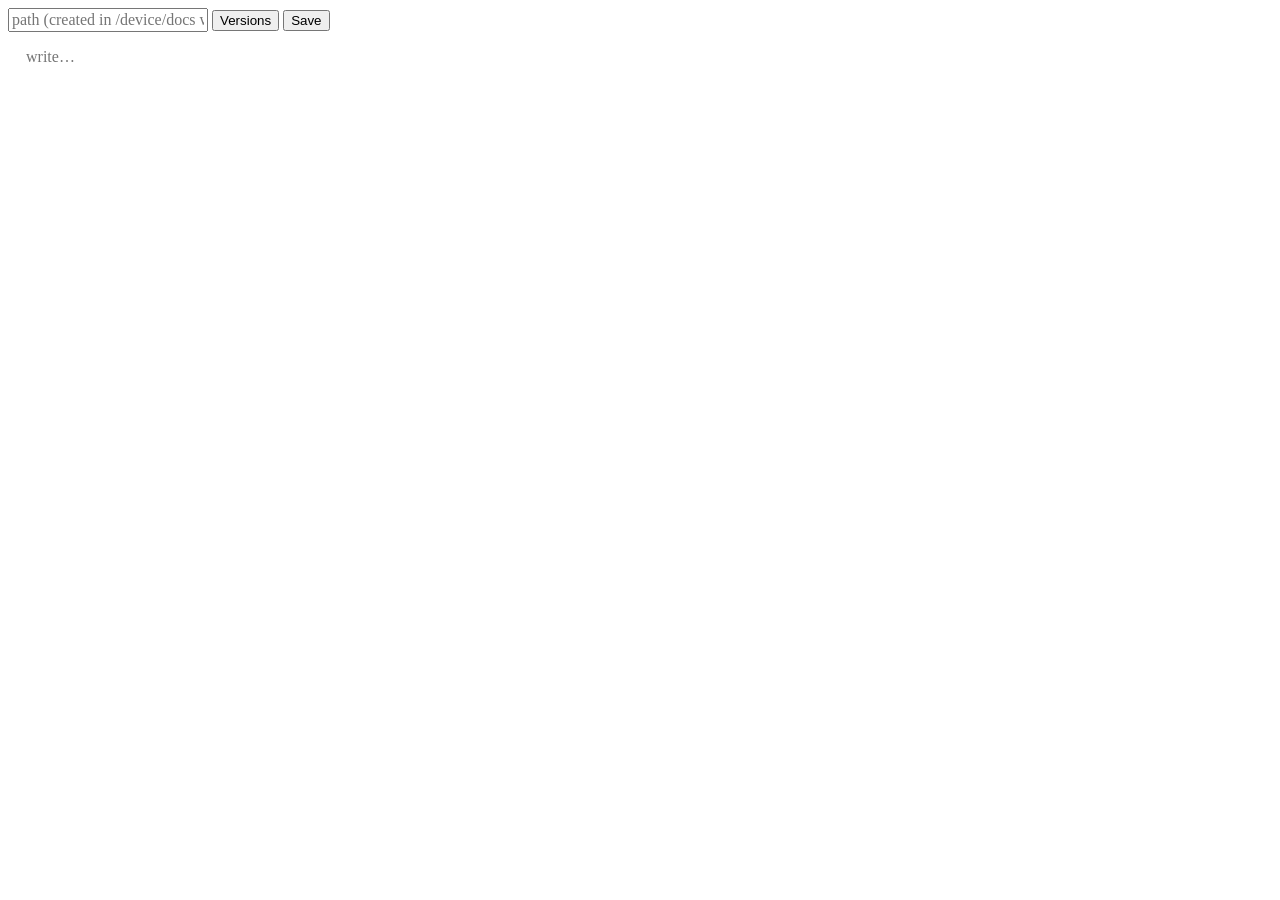
<file: apps/notas.html>
<!doctype html>
<html><head><meta charset="utf-8"><title>Notes</title>
<script type="application/json" id="wos-manifest">
{ "id": "text-editor", "name": "Notes", "version": "0.2.0",
  "icon": "<svg xmlns='http://www.w3.org/2000/svg' viewBox='0 0 24 24'><path d='M5 3h10l4 4v14H5z'/><path d='M8 12h8M8 16h8'/></svg>",
  "category": "writing", "description": "Write text; it saves itself and remembers its versions",
  "keywords": ["editor", "text", "notepad", "write", "notes"], "permissions": ["fs.read", "fs.write"],
  "winWidth": 560, "winHeight": 420 }
</script>
<style>
  body{display:flex;flex-direction:column}
  #path{flex:1;min-width:0;font:12px var(--mono)}
  #st{font:11px var(--mono);min-width:8ch;text-align:right}
  textarea{flex:1;border:0;resize:none;padding:16px 18px;font:14px/1.7 var(--mono);background:transparent}
</style></head>
<body>
  <div class="bar">
    <input id="path" placeholder="path (created in /device/docs when saving)">
    <span id="st" class="muted"></span>
    <button id="hist" title="See versions in the Chronicle">Versions</button>
    <button id="save" class="primary">Save</button>
  </div>
  <textarea id="ed" spellcheck="false" placeholder="write…"></textarea>
<script>
  const $ = id => document.getElementById(id);
  let timer, dirty = false;
  const base = p => p.split('/').pop();
  const status = s => $('st').textContent = s;

  async function load(p) {
    $('path').value = p;
    try { $('ed').value = await Mirage.fs.read(p); status('opened'); } catch (e) { $('ed').value = ''; status('new'); }
    dirty = false; Mirage.cell.setTitle(base(p));
  }
  async function save() {
    clearTimeout(timer);
    let p = $('path').value.trim();
    if (!p) { p = '/device/docs/note-' + Date.now().toString(36) + '.txt'; $('path').value = p; }
    try { await Mirage.fs.write(p, $('ed').value); dirty = false; status('saved'); Mirage.cell.setTitle(base(p)); }
    catch (e) { status('error'); alert(e.message); }
  }
  $('ed').addEventListener('input', () => { dirty = true; status('editing'); clearTimeout(timer); timer = setTimeout(() => { if ($('path').value.trim()) save(); }, 1500); });
  $('save').onclick = save;
  $('hist').onclick = () => Mirage.cell.open('chronicle', { args: { path: $('path').value.trim() } });
  addEventListener('keydown', e => { if ((e.ctrlKey || e.metaKey) && e.key === 's') { e.preventDefault(); save(); } });

  Mirage.ready.then(info => { if (info.args.filePath) load(info.args.filePath); else $('ed').focus(); });
  Mirage.on('args', a => { if (a && a.filePath) load(a.filePath); });
</script></body></html>
</file>
<file: mirage/fabric.css>
/* MIRAGE · FABRIC — visual language: flat, black and white, no gradients, no shadows,
   no rounded corners. Solid color; hierarchy is made with opacity.
   Every border is 2 real monitor pixels: --bw = 2 / devicePixelRatio (set by the Substrate).
   Inside the Table the plane is scaled, so the cell box divides by --k so that
   its border still measures 2 px on screen at any zoom. */
:root{
  --bg:#000; --cell-bg:#0b0b0b; --panel-solid:#111; --scrim:rgba(0,0,0,.78);
  --ink:#fff; --ink2:rgba(255,255,255,.55); --accent:#fff; --on-accent:#000; --danger:#fff;
  --panel:rgba(255,255,255,.07); --line:rgba(255,255,255,.2); --edge:rgba(255,255,255,.4); --dot:rgba(255,255,255,.22);
  --bw:2px; --font:ui-sans-serif,system-ui,"Segoe UI",Roboto,Helvetica,Arial,sans-serif; --mono:ui-monospace,"Cascadia Mono",Consolas,monospace;
  color-scheme:dark;
}
*{box-sizing:border-box;border-radius:0}
html,body{margin:0;height:100%;overflow:hidden;background:var(--bg);color:var(--ink);font:14px/1.45 var(--font)}
button{font:inherit}
#mirage-root{position:fixed;inset:0;overflow:hidden}

/* ── World ── */
#world{position:absolute;inset:0;overflow:hidden;background:var(--bg)}
/* dot grid: image mask (not a gradient) painted with a solid color */
#world::before{content:"";position:absolute;inset:0;pointer-events:none;background:var(--dot);
  -webkit-mask-image:url("data:image/svg+xml,%3Csvg xmlns='http://www.w3.org/2000/svg' width='48' height='48'%3E%3Crect width='2' height='2'/%3E%3C/svg%3E");
  mask-image:url("data:image/svg+xml,%3Csvg xmlns='http://www.w3.org/2000/svg' width='48' height='48'%3E%3Crect width='2' height='2'/%3E%3C/svg%3E");
  -webkit-mask-size:var(--grid,48px) var(--grid,48px);mask-size:var(--grid,48px) var(--grid,48px);
  -webkit-mask-position:var(--gx,0) var(--gy,0);mask-position:var(--gx,0) var(--gy,0)}
#world.panning{cursor:grabbing}
#plane{position:absolute;left:0;top:0;width:0;height:0;transform-origin:0 0}
#plane.anim{transition:transform .35s cubic-bezier(.2,.8,.2,1)}
#chrome,#overlay{position:absolute;inset:0;pointer-events:none}
#chrome>*,#overlay>*{pointer-events:auto}

/* ── Icons: linear stroke that inherits the text color; emoji are turned gray ── */
.ico,.cell-ico,.b-ico,.w-ico,.b-chip i,.pc-ico{display:inline-flex;align-items:center;justify-content:center;filter:grayscale(1)}
.ico svg,.cell-ico svg,.b-ico svg,.w-ico svg,.b-chip svg,.pc-ico svg{fill:none;stroke:currentColor;stroke-width:1.75;stroke-linecap:square;stroke-linejoin:miter;width:1em;height:1em}

/* ── Cell ── */
.cell{position:absolute;display:flex;flex-direction:column;background:var(--cell-bg);container-type:size;
  border:calc(var(--bw) / var(--k,1)) solid var(--edge)}
.cell.focused{border-color:var(--ink)}
.cell.stowed{display:none}
.cell-bar{display:flex;align-items:center;gap:8px;height:32px;padding:0 4px 0 10px;flex:none;cursor:grab;user-select:none;touch-action:none;
  border-bottom:calc(var(--bw) / var(--k,1)) solid var(--line);color:var(--ink2)}
.cell.focused .cell-bar{color:var(--ink)}
.cell-ico{width:16px;height:16px;font-size:16px}
.cell-title{flex:1;min-width:0;overflow:hidden;text-overflow:ellipsis;white-space:nowrap;font:11px/1 var(--mono);letter-spacing:.08em;text-transform:uppercase}
.cell-btns{display:flex}
.cell-btns button{border:0;background:transparent;color:inherit;width:28px;height:28px;cursor:pointer;font:14px/1 var(--mono)}
.cell-btns button:hover{background:var(--ink);color:var(--bg)}
.cell-body{position:relative;flex:1;min-height:0}
.cell-body iframe{position:absolute;inset:0;width:100%;height:100%;border:0;background:transparent}
.cell-grip{position:absolute;right:0;bottom:0;width:14px;height:14px;cursor:nwse-resize;touch-action:none;
  border-right:calc(var(--bw) / var(--k,1)) solid var(--ink2);border-bottom:calc(var(--bw) / var(--k,1)) solid var(--ink2)}
.cell-bubble{display:none;position:absolute;inset:0;flex-direction:column;align-items:center;justify-content:center;gap:10px;
  background:var(--cell-bg);cursor:grab;text-align:center;padding:12px;color:var(--ink)}
.cell-bubble .b-ico{font-size:min(calc(48px / var(--k,1)),40cqmin);line-height:1}
.cell-bubble .b-title{font:600 min(calc(12px / var(--k,1)),12cqmin)/1.2 var(--mono);letter-spacing:.1em;text-transform:uppercase}
.dragging iframe{pointer-events:none}
.dragging,.dragging *{user-select:none!important}
.far .cell-bubble{display:flex}
.far .cell-body iframe{visibility:hidden}
.far .cell-bar{display:none}

/* ── Startup and rescue ── */
#splash{position:absolute;inset:0;z-index:99;display:flex;flex-direction:column;align-items:center;justify-content:center;gap:14px;background:var(--bg);transition:opacity .5s}
#splash.gone{opacity:0;pointer-events:none}
.sp-name{font:600 20px/1 var(--mono);letter-spacing:.5em;text-transform:uppercase;padding-left:.5em}
.sp-bar{width:220px;height:var(--bw);background:var(--line)}
.sp-bar i{display:block;height:100%;width:0;background:var(--ink);transition:width .25s}
.sp-step{font:11px/1.4 var(--mono);color:var(--ink2);min-height:1.4em;letter-spacing:.06em}
.sp-hint{position:absolute;bottom:22px;font:11px/1 var(--mono);color:var(--ink2);letter-spacing:.06em;opacity:.8}
.rescue{position:absolute;left:50%;top:50%;transform:translate(-50%,-50%);width:min(520px,92vw);padding:24px;background:var(--panel-solid);border:var(--bw) solid var(--ink)}
.rescue h2{margin:0 0 10px;font:600 13px/1.2 var(--mono);letter-spacing:.1em;text-transform:uppercase}
.rescue p{margin:6px 0} .rescue .muted{color:var(--ink2)}
.rescue button{margin:10px 8px 0 0;padding:7px 13px;border:var(--bw) solid var(--ink);background:transparent;color:var(--ink);cursor:pointer}
.rescue button:hover{background:var(--ink);color:var(--bg)}
.rescue pre{white-space:pre-wrap;color:var(--ink2);font:11px/1.5 var(--mono)}
</file>
